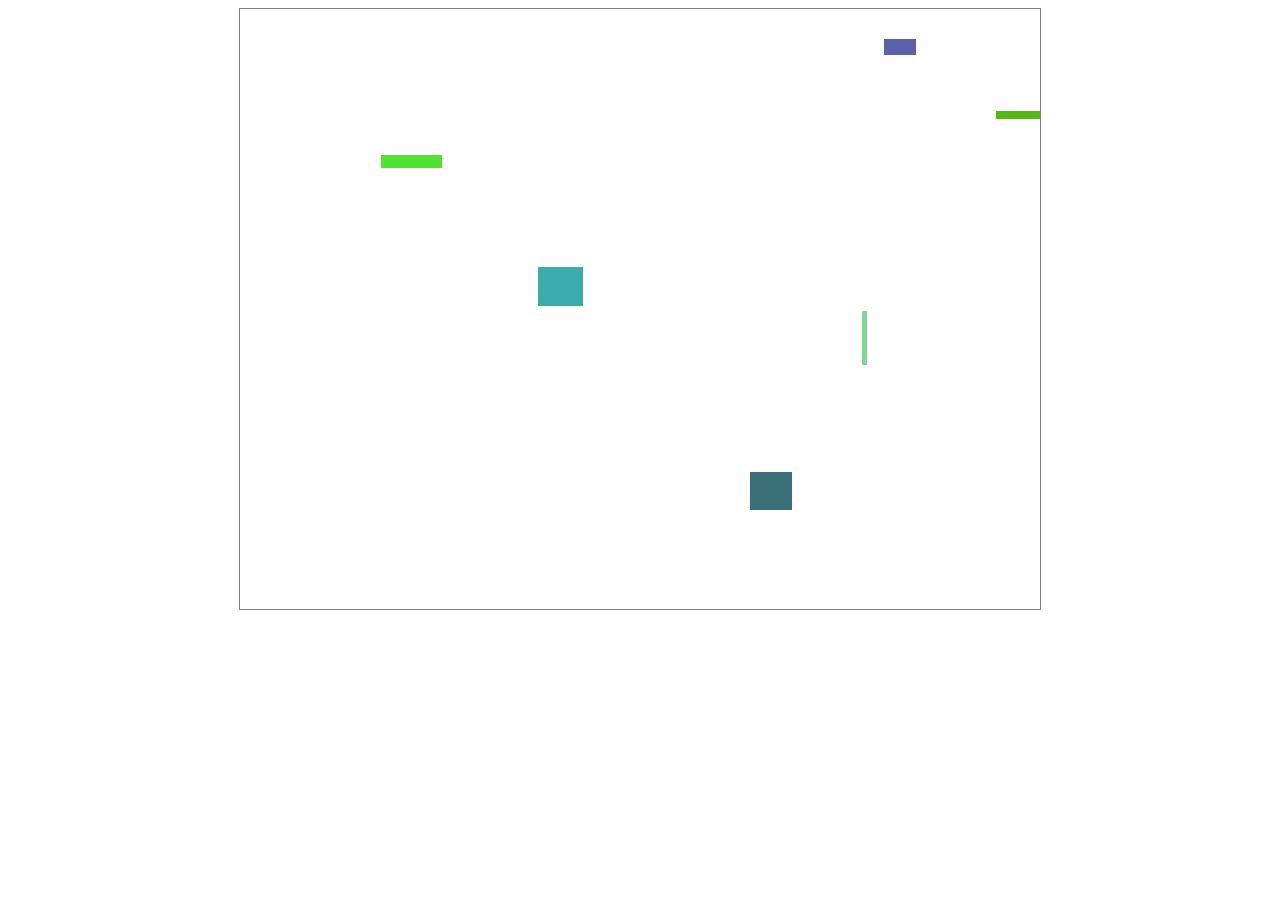
<file: Falling Platforms/index.html>
<!DOCTYPE html>
<html lang="en">
  <head>
    <meta charset="UTF-8">
    <meta name="viewport" content="width=device-width, initial-scale=1.0">
    <meta http-equiv="X-UA-Compatible" content="ie=edge">
    <title>Static Template</title>
    <link rel="stylesheet" href="style.css">
  </head> 
  <body>
    <canvas id="my-canvas"></canvas>
    <script src="graphics-library.js"></script>
    <script src="main.js"></script>
   
  </body>
</html>
</file>
<file: Falling Platforms/style.css>
body {
    text-align:center;

}
canvas {
    border:1px solid grey
}
</file>
